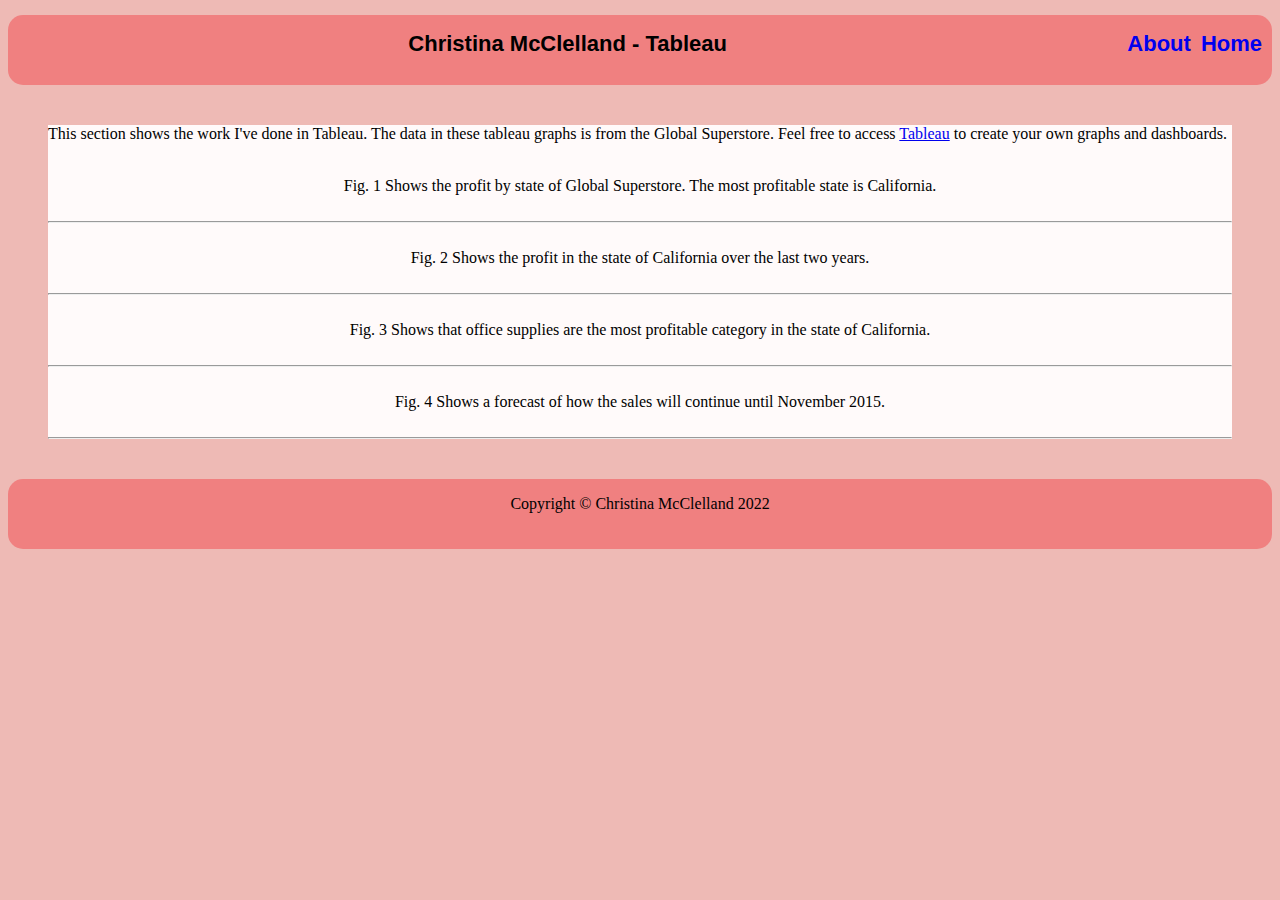
<file: html/tableau.html>
<!-- Christina McClelland April 13th 2022 -->

<!DOCTYPE html>
<html lang="en" dir="ltr" style="background-color: 	#eebab5">
  <head>
    <meta charset="utf-8">
    <title>Christina McClelland - Tableau</title>
    <link href="https://fonts.googleapis.com/css2?family=Lato&display=swap" rel="stylesheet">
    <link rel="stylesheet" href="../styles/mystyles.css">

  </head>
  <body>
  <!-- header -->
  <div class="t_header">
  <h1 class = "header_text">Christina McClelland - Tableau
  <a class = "header_text" style="float: right" href="../index.html">Home</a>
  <a class = "header_text" style="float: right" href="aboutme.html">About</a></h1>

  </div>
  <!-- My tableau code -->
  <div class="main_t">
    <p>This section shows the work I've done in Tableau. The data in these tableau graphs is from the Global Superstore. Feel free to access <a href="https://www.tableau.com" target="_blank" class="links">Tableau</a> to create your own graphs and dashboards.</p>
            <center>
                <div class='tableauPlaceholder' id='viz1649791381760' style='position: relative'><noscript><a href='#'><img alt='Profit by State ' src='https:&#47;&#47;public.tableau.com&#47;static&#47;images&#47;FP&#47;FP4M55PFF&#47;1_rss.png' style='border: none' /></a></noscript><object class='tableauViz'  style='display:none;'><param name='host_url' value='https%3A%2F%2Fpublic.tableau.com%2F' /> <param name='embed_code_version' value='3' /> <param name='path' value='shared&#47;FP4M55PFF' /> <param name='toolbar' value='yes' /><param name='static_image' value='https:&#47;&#47;public.tableau.com&#47;static&#47;images&#47;FP&#47;FP4M55PFF&#47;1.png' /> <param name='animate_transition' value='yes' /><param name='display_static_image' value='yes' /><param name='display_spinner' value='yes' /><param name='display_overlay' value='yes' /><param name='display_count' value='yes' /><param name='language' value='en-US' /><param name='filter' value='publish=yes' /></object></div>                <script type='text/javascript'>                    var divElement = document.getElementById('viz1649791381760');                    var vizElement = divElement.getElementsByTagName('object')[0];                    vizElement.style.width='100%';vizElement.style.height=(divElement.offsetWidth*0.75)+'px';                    var scriptElement = document.createElement('script');                    scriptElement.src = 'https://public.tableau.com/javascripts/api/viz_v1.js';                    vizElement.parentNode.insertBefore(scriptElement, vizElement);                </script>
            </center>
            
            <br>
            
            <center>Fig. 1 Shows the profit by state of Global Superstore. The most profitable state is California.</center>
            
            <br><hr>
            
            <center>
                <div class='tableauPlaceholder' id='viz1649792191935' style='position: relative'><noscript><a href='#'><img alt='Cali Profit by Month ' src='https:&#47;&#47;public.tableau.com&#47;static&#47;images&#47;Bo&#47;Book1_16497912595600&#47;CaliProfitbyMonth&#47;1_rss.png' style='border: none' /></a></noscript><object class='tableauViz'  style='display:none;'><param name='host_url' value='https%3A%2F%2Fpublic.tableau.com%2F' /> <param name='embed_code_version' value='3' /> <param name='site_root' value='' /><param name='name' value='Book1_16497912595600&#47;CaliProfitbyMonth' /><param name='tabs' value='no' /><param name='toolbar' value='yes' /><param name='static_image' value='https:&#47;&#47;public.tableau.com&#47;static&#47;images&#47;Bo&#47;Book1_16497912595600&#47;CaliProfitbyMonth&#47;1.png' /> <param name='animate_transition' value='yes' /><param name='display_static_image' value='yes' /><param name='display_spinner' value='yes' /><param name='display_overlay' value='yes' /><param name='display_count' value='yes' /><param name='language' value='en-US' /><param name='filter' value='publish=yes' /></object></div>                <script type='text/javascript'>                    var divElement = document.getElementById('viz1649792191935');                    var vizElement = divElement.getElementsByTagName('object')[0];                    vizElement.style.width='100%';vizElement.style.height=(divElement.offsetWidth*0.75)+'px';                    var scriptElement = document.createElement('script');                    scriptElement.src = 'https://public.tableau.com/javascripts/api/viz_v1.js';                    vizElement.parentNode.insertBefore(scriptElement, vizElement);                </script>
            </center>
            
            <br>
            
            <center> Fig. 2 Shows the profit in the state of California over the last two years.</center>
            
            <br><hr>
            
            <center>
                <div class='tableauPlaceholder' id='viz1649794571766' style='position: relative'><noscript><a href='#'><img alt='Profit by Category ' src='https:&#47;&#47;public.tableau.com&#47;static&#47;images&#47;Pr&#47;ProfitbyCategory_16497922981560&#47;ProfitbyCategory&#47;1_rss.png' style='border: none' /></a></noscript><object class='tableauViz'  style='display:none;'><param name='host_url' value='https%3A%2F%2Fpublic.tableau.com%2F' /> <param name='embed_code_version' value='3' /> <param name='site_root' value='' /><param name='name' value='ProfitbyCategory_16497922981560&#47;ProfitbyCategory' /><param name='tabs' value='no' /><param name='toolbar' value='yes' /><param name='static_image' value='https:&#47;&#47;public.tableau.com&#47;static&#47;images&#47;Pr&#47;ProfitbyCategory_16497922981560&#47;ProfitbyCategory&#47;1.png' /> <param name='animate_transition' value='yes' /><param name='display_static_image' value='yes' /><param name='display_spinner' value='yes' /><param name='display_overlay' value='yes' /><param name='display_count' value='yes' /><param name='language' value='en-US' /></object></div>                <script type='text/javascript'>                    var divElement = document.getElementById('viz1649794571766');                    var vizElement = divElement.getElementsByTagName('object')[0];                    vizElement.style.width='100%';vizElement.style.height=(divElement.offsetWidth*0.75)+'px';                    var scriptElement = document.createElement('script');                    scriptElement.src = 'https://public.tableau.com/javascripts/api/viz_v1.js';                    vizElement.parentNode.insertBefore(scriptElement, vizElement);                </script>
            </center>
            
            <br>
            
            <center>Fig. 3 Shows that office supplies are the most profitable category in the state of California.</center>
            
            <br><hr>
            
            <center>
                <div class='tableauPlaceholder' id='viz1649795174408' style='position: relative'><noscript><a href='#'><img alt='Profit Forecasting ' src='https:&#47;&#47;public.tableau.com&#47;static&#47;images&#47;Pr&#47;ProfitForecasting_16497951622610&#47;ProfitForecasting&#47;1_rss.png' style='border: none' /></a></noscript><object class='tableauViz'  style='display:none;'><param name='host_url' value='https%3A%2F%2Fpublic.tableau.com%2F' /> <param name='embed_code_version' value='3' /> <param name='site_root' value='' /><param name='name' value='ProfitForecasting_16497951622610&#47;ProfitForecasting' /><param name='tabs' value='no' /><param name='toolbar' value='yes' /><param name='static_image' value='https:&#47;&#47;public.tableau.com&#47;static&#47;images&#47;Pr&#47;ProfitForecasting_16497951622610&#47;ProfitForecasting&#47;1.png' /> <param name='animate_transition' value='yes' /><param name='display_static_image' value='yes' /><param name='display_spinner' value='yes' /><param name='display_overlay' value='yes' /><param name='display_count' value='yes' /><param name='language' value='en-US' /><param name='filter' value='publish=yes' /></object></div>                <script type='text/javascript'>                    var divElement = document.getElementById('viz1649795174408');                    var vizElement = divElement.getElementsByTagName('object')[0];                    vizElement.style.width='100%';vizElement.style.height=(divElement.offsetWidth*0.75)+'px';                    var scriptElement = document.createElement('script');                    scriptElement.src = 'https://public.tableau.com/javascripts/api/viz_v1.js';                    vizElement.parentNode.insertBefore(scriptElement, vizElement);                </script>
            </center>
            
            <br>
            
            <center>Fig. 4 Shows a forecast of how the sales will continue until November 2015.</center>
            
            <br><hr>
        
  </div>
  <!-- footer -->
  <div class="t_header">
    <p style="line-height:50px ">Copyright &copy; Christina McClelland 2022</p>
  </div>
  </body>
</html>
</file>
<file: styles/mystyles.css>
.h4_custom {
    font-weight: normal;
    font-size: 12px;
  }
  .custom_TOC {
    font-weight: normal;
    font-size: 24px;
    text-decoration: underline;
  }
  .education_header{
    font-weight: 600;
  }
  .contact_box{
    font-family: 'Franklin Gothic Medium', 'Arial Narrow', Arial, sans-serif;
    font-weight: normal;
    font-size: 24px;
    text-align: center;
  }
  .t_header{
    height: 70px;
    width: 100%;
    background-color: lightcoral;
    border-radius: 15px;
    text-align: center;
    vertical-align: middle;
    line-height: 100px;
  }
  .header_text{
    position: relative;
    bottom: 30%;
    font-family: 'Trebuchet MS', 'Lucida Sans Unicode', 'Lucida Grande', 'Lucida Sans', Arial, sans-serif;
    margin-left: 5px;
    margin-right: 5px;
    font-size: 22px;
    text-decoration: none;
  
  }
  .main_t{
    
    background-color: snow;
    margin: 40px;
  }
</file>
